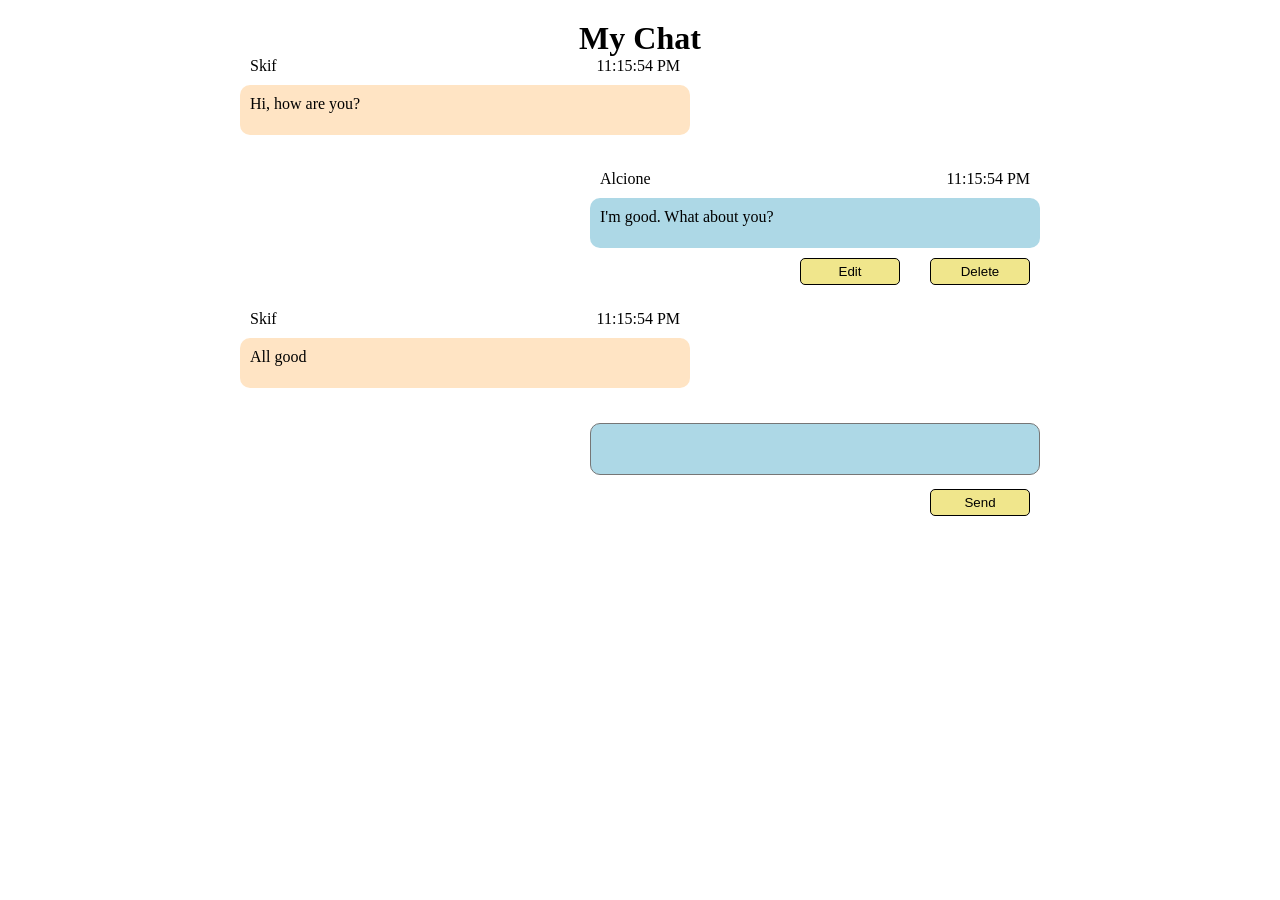
<file: task_1/index.html>
<!doctype html>
<html lang="en">
  <head>
    <meta charset="UTF-8" />
    <meta name="viewport" content="width=device-width, initial-scale=1.0" />
    <link rel="stylesheet" href="index.css" />
    <title>Document</title>
  </head>
  <body>
    <div id="root"></div>
  </body>

  <script>
    /** React-like implementation of a chat application without using any libraries. */

    /** Renders the form for sending new messages.
     * It uses sendMessage  from the global Window scope assigned inside of MyChat function
     * to handle the sending of messages when the "Send" button is clicked.
     */
    const createForm = () => `
        <div class="message right current-message">
      <textarea name="message" class="message-body message-body-right"></textarea>
      <div class="message-controlers">
        <button type="button" class="message-controler-add" onclick="sendMessage()">Send</button>
      </div>
    </div>
    `;

    /** Renders a single message in the chat.
     * It takes an object with message details (message text, author, and time)
     * and an index as arguments. The message is styled differently
     * based on whether the author is the current user or not.
     * If the message is authored by the current user,
     * "Delete" and "Edit" buttons are included,
     * which call deleteMessage and editMessage functions
     * from global Window scope assigned inside of MyChat function when clicked.
     */
    const createMessage = ({ message, author, time }, index) => {
      return `
        <div class="message ${author === globalThis.currentAutor ? "right" : "left"}">
      <div class="message-metadata">
        <p class="message-author">${author}</p>
        <p class="message-time">${time}</p>
      </div>
      <div class="message-body ${author === currentAutor ? "message-body-right" : "message-body-left"}">${message}</div>
      <div class="message-controlers">  
      ${
        author === globalThis.currentAutor
          ? `
      <button type="button" class="message-controler-delete" onclick="deleteMessage(${index})">Delete</button>
      <button type="button" class="message-controler-edit" onclick="editMessage(${index})">Edit</button>`
          : ""
      }
      </div>
    </div>
    `;
    };

    /** Renders all messages in the chat by mapping over an array of message objects
     * and calling createMessage for each one. The resulting HTML strings are joined together
     * to create the complete message list.
     */
    const createMessages = (messages) => messages.map(createMessage).join("");

    /** A custom hook-like function that manages the state of messages in the chat.
     * It uses a closure to store the previous state of messages in the global scope (prevState)
     * and allows updating it through setState.
     * When setState is called, it updates the previous state and triggers a re-render of the chat.
     */
    let prevState = null;
    const useEffect = (initialState) => {
      let state = initialState;

      if (prevState !== null) {
        state = prevState;
      }

      const setState = (newState) => {
        prevState = newState;
        render();
      };

      return [state, setState];
    };

    /** The main function that renders the chat application.
     * It initializes the messages state using useEffect and defines functions
     * for sending, deleting, editing, and updating messages.
     * These functions are assigned to the global Window scope to be accessible from the HTML elements.
     * The function returns the complete HTML structure of the chat, including the header, messages, and form.
     */
    function MyChat(message) {
      console.log("MyChat is rendering...");

      const [messages, setMessages] = useEffect([
        {
          message: "Hi, how are you?",
          author: "Skif",
          time: new Date(Date.now()).toLocaleTimeString(),
        },
        {
          message: "I'm good. What about you?",
          author: "Alcione",
          time: new Date(Date.now()).toLocaleTimeString(),
        },
        {
          message: "All good",
          author: "Skif",
          time: new Date(Date.now()).toLocaleTimeString(),
        },
      ]);

      const sendMessage = (messageIndex) => {
        const currentMessage = document.querySelector(".current-message");
        const messageText = currentMessage.querySelector(".message-body").value;

        setMessages([
          ...messages,
          {
            message: messageText,
            author: globalThis.currentAutor,
            time: new Date(Date.now()).toLocaleTimeString(),
          },
        ]);
      };

      const deleteMessage = (messageIndex) => {
        const newMessages = messages.filter(
          (_, index) => index !== messageIndex,
        );
        setMessages(newMessages);
      };

      const updateMessage = (messageIndex) => {
        const currentMessage = messages.find(
          (_, index) => index === messageIndex,
        );

        if (!currentMessage) {
          return;
        }

        const messageArea = document.querySelectorAll(".message")[messageIndex];
        const messageText = messageArea.querySelector(".message-updated").value;

        return setMessages(
          messages.map((message, index) =>
            index === messageIndex
              ? { ...message, message: messageText }
              : message,
          ),
        );
      };

      const editMessage = (messageIndex) => {
        const messageArea = document.querySelectorAll(".message")[messageIndex];
        const messageBody = messageArea.querySelector(".message-body");
        messageBody.innerHTML = `
          <textarea name="message" class="message-body message-body-right message-updated">${messages[messageIndex].message}</textarea>
          <div class="message-controlers">
            <button type="button" class="message-controler-add" onclick="updateMessage(${messageIndex})">Save</button>
          </div>
        `;
      };

      globalThis.currentAutor = "Alcione";
      globalThis.sendMessage = sendMessage;
      globalThis.deleteMessage = deleteMessage;
      globalThis.editMessage = editMessage;
      globalThis.updateMessage = updateMessage;

      const chatHeader = `<h1>My Chat</h1> `;
      const chatMessages = createMessages(messages);
      const form = createForm();

      return chatHeader + chatMessages + form;
    }

    /** The render function is responsible for rendering the chat application to the DOM.
     * It calls MyChat to get the HTML structure of the chat and updates the innerHTML of the root element.
     * This function is called initially to render the chat and is also triggered whenever the state of messages changes.
     */
    function render() {
      console.log("Global rendering...");
      document.querySelector("#root").innerHTML = MyChat();
    }

    // Initial render of the chat application
    render();
  </script>
</html>
</file>
<file: task_1/index.css>
* {
  box-sizing: border-box;
  padding: 0;
  margin: 0;
}

body {
  padding: 20px;
  font-family: Georgia, "Times New Roman", Times, serif;
  font-size: 16px;
}

h1 {
  text-align: center;
}

button {
  min-width: 100px;
  padding: 5px 10px;
  background-color: khaki;
  border: 1px solid black;
  border-radius: 5px;
  cursor: pointer;

  transition: background-color 0.3s ease;
}

button:hover,
button:focus {
  background-color: darkkhaki;
}

#root {
  max-width: 800px;
  margin: 0 auto;
}

.message {
  width: 450px;
  margin-bottom: 25px;
}

.left {
  margin-left: 0;
  margin-right: auto;
}

.right {
  margin-left: auto;
  margin-right: 0;
}

.message-metadata {
  display: flex;
  justify-content: space-between;
  margin: 0 10px 10px;
}

.message-body {
  width: 100%;
  min-height: 50px;
  padding: 10px;
  margin-bottom: 10px;

  border-radius: 10px;

  overflow: auto;
  resize: none;
}

.message-body-left {
  background-color: bisque;
}

.message-body-right {
  background-color: lightblue;
}

.message-controlers {
  display: flex;
  flex-direction: row-reverse;
  gap: 30px;
  justify-content: flex-start;
  margin: 0 10px;
}
</file>
